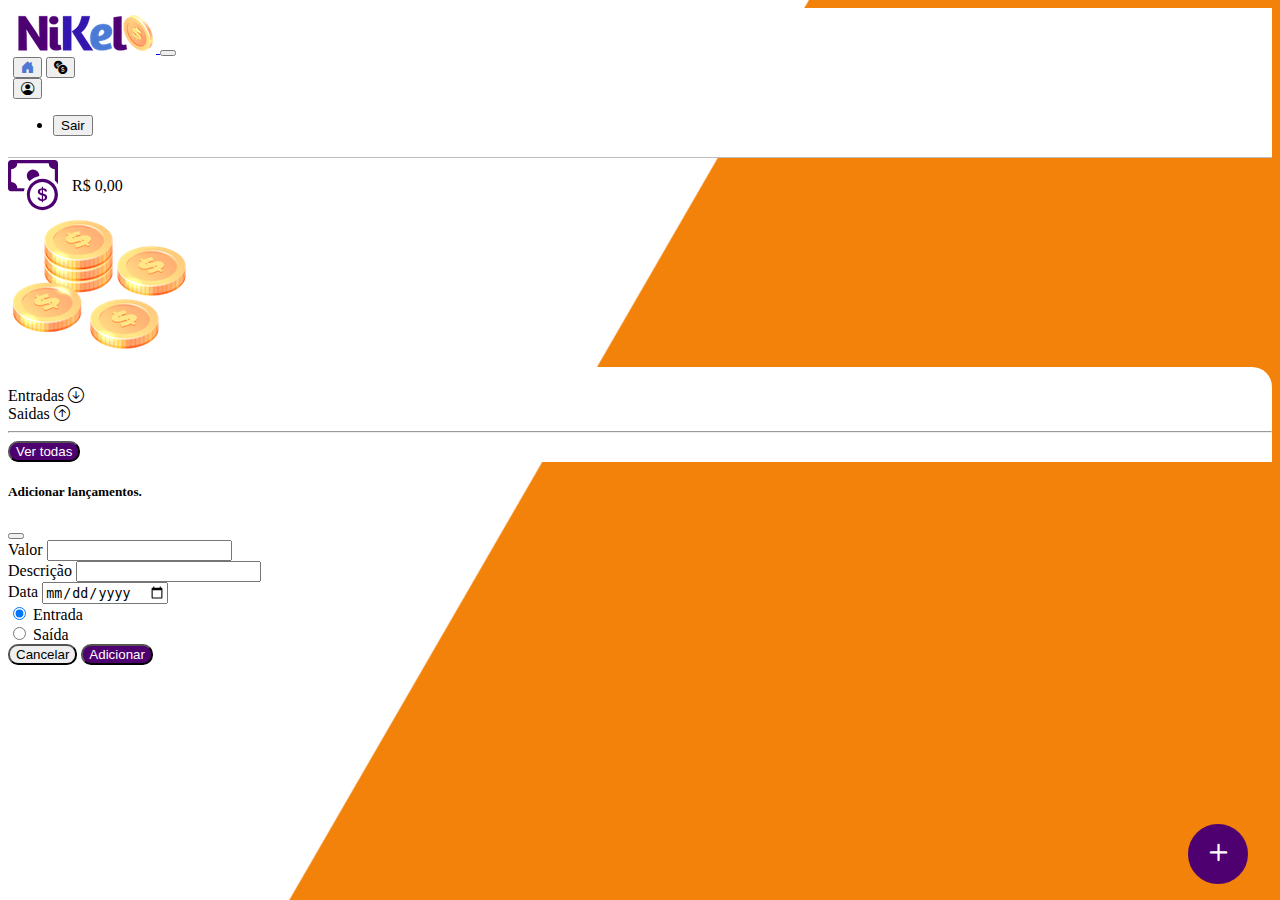
<file: public/home.html>
<!DOCTYPE html>
<html lang="pt">
<head>
    <meta charset="UTF-8">
    <meta name="viewport" content="width=device-width, initial-scale=1.0">
    <title>Nikel-home</title>
    <link href="https://cdn.jsdelivr.net/npm/bootstrap@5.3.2/dist/css/bootstrap.min.css" rel="stylesheet" integrity="sha384-T3c6CoIi6uLrA9TneNEoa7RxnatzjcDSCmG1MXxSR1GAsXEV/Dwwykc2MPK8M2HN" crossorigin="anonymous">
    <link rel="stylesheet" href="./CSS/Styles.css">
    <link rel="stylesheet" href="https://cdn.jsdelivr.net/npm/bootstrap-icons@1.11.2/font/bootstrap-icons.min.css">
</head>
<body id=app>
    <header>
        <nav class="navbar navbar-expand navbar-light bg-white">
            <div class="container-fluid">
              <a class="navbar-brand" href="#">
                <img src="../images/nikel-small-logo.png" alt="Nikel logo" class="img-fluid" srcset="">
              </a>
              <button class="navbar-toggler" type="button" data-bs-toggle="collapse" data-bs-target="#navbarSupportedContent" aria-controls="navbarSupportedContent" aria-expanded="false" aria-label="Toggle navigation">
                <span class="navbar-toggler-icon"></span>
              </button>
              <div class="collapse navbar-collapse justify-content-end" id="navbarSupportedContent">
            <div class="d-flex menu">
                <a href="home.html"><button class=btn type="button"><i class="bi bi-house-door-fill color-secundary fs-4"></i></button></a>
                <a href="transactions.html"><button class=btn type="button"><i class="bi bi-currency-exchange fs-4"></i></button></a>
                <div class="dropdown">
                    <button class="btn" type="button" 
                    data-bs-toggle="dropdown" aria-expanded="false"><i class="bi bi-person-circle fs-4"></i>
                  </button></a>
                    <ul class="dropdown-menu logout">
                      <li><button class="dropdown-item" id="button-logout">Sair</button></li>
                    </ul>
                  </div>
            </div>
            </div>
            </div>
          </nav>
    </header>
    <main>
        <div class="container-lg">
            <div class="row">   
                <DIV class="col mt-4 justify-content-start align-itens-center">
                    <i class="bi bi-cash-coin color-primary icon-detail"></i>
                    <span class="fs-2" id="total">R$ 0,00</span>
                </DIV>
                <div class="col d-flex mt-4 justify-content-end">
                    <div>
                        <img src="../images/coins-small.png" alt="image coins" srcset="">
                    </div>
                </div>
            </div>
            <div class="row">
                <div class="col info shadow-lg">
                    <div class="container">
                        <div class="row">
                            <div class="col-6">
                                <span class="fs-4">Entradas <i class="bi bi-arrow-down-circle fs-2 align-middle"></i></span>
                            </div>
                            <div class="col-6">
                               <span class="fs-4">Saidas <i class="bi bi-arrow-up-circle fs-2 align-middle"></i></span> 
                            </div>
                            <div class="col-12">
                                <hr>
                            </div>
                        </div>
                        <div class="row">
                            <div class="col-6">
                                <div class="container p-0" id="cash-in-list">

                                </div>
                            </div>
                            <div class="col-6">
                                <div class="container p-0" id="cash-out-list">
                                    
                                </div>
                            </div>
                            <div class="col-12 mb-4">
                                <button type="button" class="btn button-defaul" id="transactions-buttom">Ver todas</button>
                            </div>
                        </div>
                    </div>
                </div>
            </div>
            <button class="btn button-float" data-bs-toggle="modal" data-bs-target="#transaction-Modal"><i class="bi bi-plus"></i>  
            </button>
            </div>
          <!-- Modal -->
  <div class="modal fade" id="transaction-Modal" tabindex="-1" aria-labelledby="exempleModalLabel" aria-hidden="true">
    <div class="modal-dialog">
      <div class="modal-content">
        <div class="modal-header">
          <h5 class="modal-title fs-5" id="exampleModalLabel">Adicionar lançamentos.</h5>
          <button type="button" class="btn-close" data-bs-dismiss="modal" aria-label="Close"></button>
        </div>
        <form id="transaction-form">
        <div class="modal-body">
                <div class="mb-3">
                  <label for="value-input" class="form-label">Valor</label>
                  <input type="number" step="any" class="form-control" id="value-input" aria-describedby="emailHelp required">
                  </div>
                <div class="mb-3">
                  <label for="description-input" class="form-label">Descrição</label>
                  <input type="text" class="form-control" id="description-input" required>
                </div>
                <div class="mb-3">
                    <label for="date-input" class="form-label">Data</label>
                    <input type="date" class="form-control" id="date-input" required>
                  </div>
                  <div class="mb-3">
                    <div class="form-check form-check-inline">
                        <input class="form-check-input" type="radio" name="type-input" id="inlineRadio1" value="1" checked>
                        <label class="form-check-label" for="inlineRadio1">Entrada</label>
                      </div>
                      <div class="form-check form-check-inline">
                        <input class="form-check-input" type="radio" name="type-input" id="inlineRadio2" value="2">
                        <label class="form-check-label" for="inlineRadio2">Saída</label>
                      </div>
                  </div>
        <div class="modal-footer">
          <button type="button" class="btn btn-secondary button-cancel" data-bs-dismiss="modal">Cancelar</button>
          <button type="submit" class="btn button-defaul">Adicionar</button>
        </div>
    </form>
      </div>
    </div>
  </div>        
    </main>
    <script src="https://cdn.jsdelivr.net/npm/bootstrap@5.3.2/dist/js/bootstrap.bundle.min.js" integrity="sha384-C6RzsynM9kWDrMNeT87bh95OGNyZPhcTNXj1NW7RuBCsyN/o0jlpcV8Qyq46cDfL" crossorigin="anonymous"></script>
    <script src="./js/home.js"></script>
  </body>
</html>
</file>
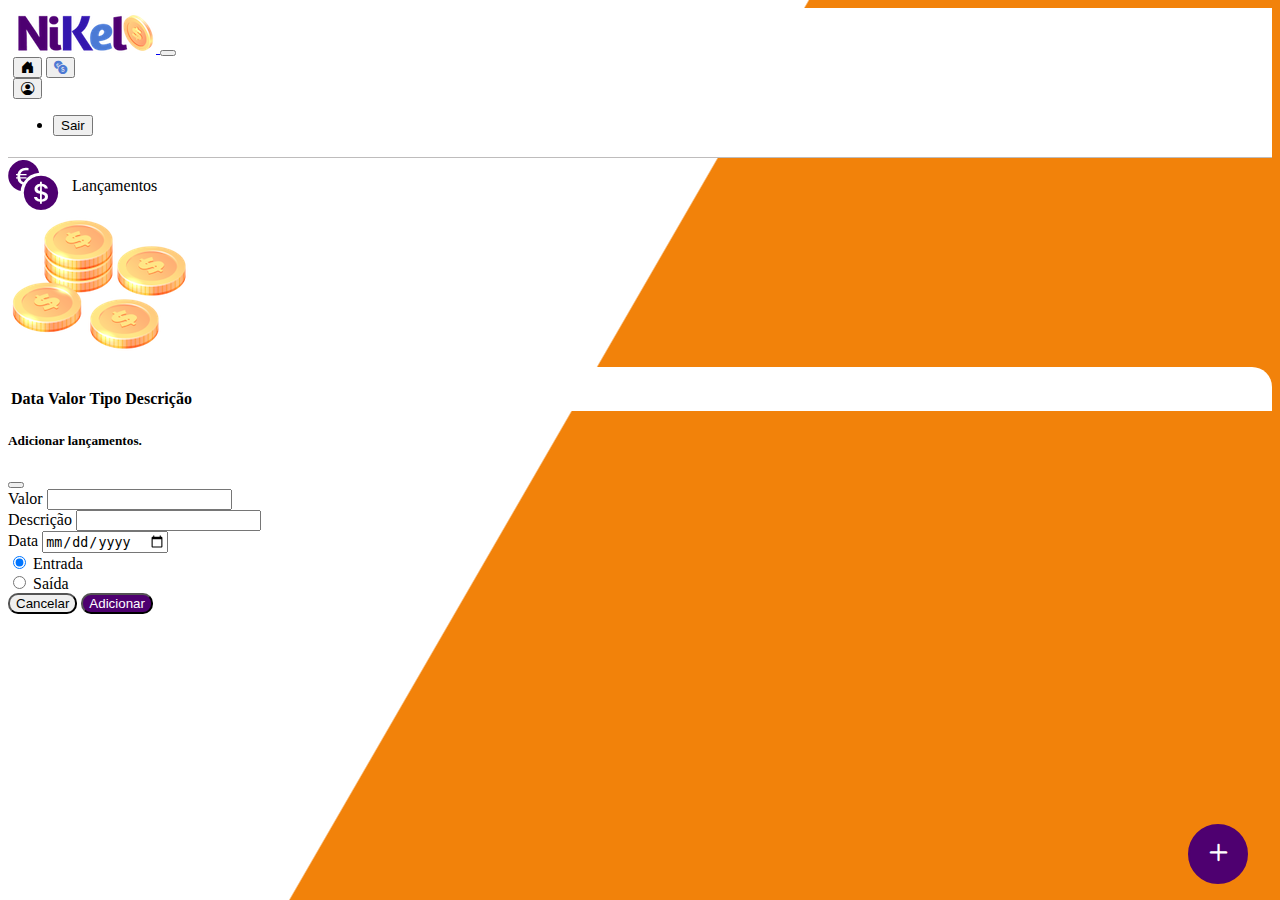
<file: public/transactions.html>
<!DOCTYPE html>
<html lang="pt">
<head>
    <meta charset="UTF-8">
    <meta name="viewport" content="width=device-width, initial-scale=1.0">
    <title>Nikel-Lançamentos</title>
    <link href="https://cdn.jsdelivr.net/npm/bootstrap@5.3.2/dist/css/bootstrap.min.css" rel="stylesheet" integrity="sha384-T3c6CoIi6uLrA9TneNEoa7RxnatzjcDSCmG1MXxSR1GAsXEV/Dwwykc2MPK8M2HN" crossorigin="anonymous">
    <link rel="stylesheet" href="./CSS/Styles.css">
    <link rel="stylesheet" href="https://cdn.jsdelivr.net/npm/bootstrap-icons@1.11.2/font/bootstrap-icons.min.css">
</head>
<body id=app>
    <header>
        <nav class="navbar navbar-expand navbar-light bg-white">
            <div class="container-fluid">
              <a class="navbar-brand" href="#">
                <img src="../images/nikel-small-logo.png" alt="Nikel logo" class="img-fluid" srcset="">
              </a>
              <button class="navbar-toggler" type="button" data-bs-toggle="collapse" data-bs-target="#navbarSupportedContent" aria-controls="navbarSupportedContent" aria-expanded="false" aria-label="Toggle navigation">
                <span class="navbar-toggler-icon"></span>
              </button>
              <div class="collapse navbar-collapse justify-content-end" id="navbarSupportedContent">
            <div class="d-flex menu">
                <a href="home.html"><button class=btn type="button"><i class="bi bi-house-door-fill  fs-4"></i></button></a>
                <a href="transactions.html"><button class=btn type="button"><i class="bi bi-currency-exchange color-secundary fs-4"></i></button></a>
                <div class="dropdown">
                    <button class="btn" type="button" 
                    data-bs-toggle="dropdown" aria-expanded="false"><i class="bi bi-person-circle fs-4"></i></button></a>
                    <ul class="dropdown-menu logout">
                      <li><button class="dropdown-item" id="button-logout">Sair</button></li>
                    </ul>
                  </div>
            </div>
            </div>
            </div>
          </nav>
    </header>
    <main>
        <div class="container-lg">
            <div class="row">   
                <DIV class="col mt-4 justify-content-start align-itens-center">
                    <i class="bi bi-currency-exchange color-primary icon-detail"></i>
                    <span class="fs-2">Lançamentos</span>
                </DIV>
                <div class="col d-flex mt-4 justify-content-end">
                    <div>
                        <img src="../images/coins-small.png" alt="image coins" srcset="">
                    </div>
                </div>
            </div>
            <div class="row">
                <div class="col-12 info shadow-lg">
                    <div class="container">
                        <div class="row">
                            <div class="col">
                                <table class="table">
                                    <thead>
                                      <tr>
                                        <th scope="col">Data</th>
                                        <th scope="col">Valor</th>
                                        <th scope="col">Tipo</th>
                                        <th scope="col">Descrição</th>
                                      </tr>
                                    </thead>
                                    <tbody id="transactions-list">
                                      
                                    </tbody>
                                  </table>
                            </div>
                    </div>
                </div>
            </div>
            <button class="btn button-float" data-bs-toggle="modal" data-bs-target="#transaction-Modal"><i class="bi bi-plus"></i>  
            </button>
        </div>
                  <!-- Modal -->
  <div class="modal fade" id="transaction-Modal" tabindex="-1" aria-labelledby="exempleModalLabel" aria-hidden="true">
    <div class="modal-dialog">
      <div class="modal-content">
        <div class="modal-header">
          <h5 class="modal-title fs-5" id="exampleModalLabel">Adicionar lançamentos.</h5>
          <button type="button" class="btn-close" data-bs-dismiss="modal" aria-label="Close"></button>
        </div>
        <form id="transaction-form">
        <div class="modal-body">
                <div class="mb-3">
                  <label for="value-input" class="form-label">Valor</label>
                  <input type="number" step="any" class="form-control" id="value-input" aria-describedby="emailHelp">
                  </div>
                <div class="mb-3">
                  <label for="description-input" class="form-label">Descrição</label>
                  <input type="text" class="form-control" id="description-input">
                </div>
                <div class="mb-3">
                    <label for="date-input" class="form-label">Data</label>
                    <input type="date" class="form-control" id="date-input">
                  </div>
                  <div class="mb-3">
                    <div class="form-check form-check-inline">
                        <input class="form-check-input" type="radio" name="type-input" id="inlineRadio1" value="1" checked>
                        <label class="form-check-label" for="inlineRadio1">Entrada</label>
                      </div>
                      <div class="form-check form-check-inline">
                        <input class="form-check-input" type="radio" name="type-input" id="inlineRadio2" value="2">
                        <label class="form-check-label" for="inlineRadio2">Saída</label>
                      </div>
                  </div>
        <div class="modal-footer">
          <button type="button" class="btn btn-secondary button-cancel" data-bs-dismiss="modal">Cancelar</button>
          <button type="submit" class="btn button-defaul">Adicionar</button>
        </div>
    </form>
      </div>
    </div>
  </div>        
    </main>
    <script src="https://cdn.jsdelivr.net/npm/bootstrap@5.3.2/dist/js/bootstrap.bundle.min.js" integrity="sha384-C6RzsynM9kWDrMNeT87bh95OGNyZPhcTNXj1NW7RuBCsyN/o0jlpcV8Qyq46cDfL" crossorigin="anonymous"></script>
    <script src="./js/transactions.js"></script>
  </body>
</html>
</file>
<file: public/CSS/Styles.css>
#login{
    background: linear-gradient(120deg,  #f2820a 44.9%, #ffffff 45%) no-repeat fixed;
}

#app{
    background: linear-gradient(120deg,  #ffffff 44.9%, #f2820a 45%) no-repeat fixed;
}

.text-login{
    color: #ffffff;
    font-size: 18px;
    font-weight: 500;
}

.coins{
    position: absolute;
    bottom: 100px;
}

.button-login{
    border-radius: 10px;
    background-color: #4e0070;
    color: #ffffff;
    width: 50%;
    margin: 0 25%;
}

.button-login:hover{
    background: #4c79d3;
    color: #ffffff;
}

.link-default{
    color: #4e0070;
    cursor: pointer;

}

.link-default:hover{
    color: #4c79d3;
}

header{
    border-bottom: 1px solid #bebcbc;
    padding: 5px;
    background-color: #ffffff;
}

.color-primary{
   color:#4e0070;
}

.color-secundary{
    color: #4c79d3 ;
}

.icon-detail{
    font-size: 50px;
    margin-right: 10px;
    vertical-align: middle;
}

.info{
    background-color: #ffffff;
    border-radius: 20px 20px 0px 0px;
    padding: 20px 0px 0px 0px;

}

.button-defaul{
    border-radius: 10px;
    background-color: #4e0070;
    color: #ffffff;

}

.button-defaul:hover{
    background: #4c79d3;
    color: #ffffff;
}

.button-cancel{
    border-radius: 10px;
}

.button-float{
    border-radius: 100%;
    height: 60px;
    width: 60px;
    position: fixed;
    bottom: 1rem;
    right: 2rem;
    font-size: 35px;
    background-color: #4e0070;
    color: #ffffff;
    padding: 0 !important;
    border: 2px solid #4e0070;
}

.button-float:hover{
    border: #4c79d3 solid 2px;
    background-color: #ffffff;
    color: #4c79d3;
}

.logout{
    min-width: 5rem !important;
}

.menu{
    margin-right: 20px;
}
</file>
